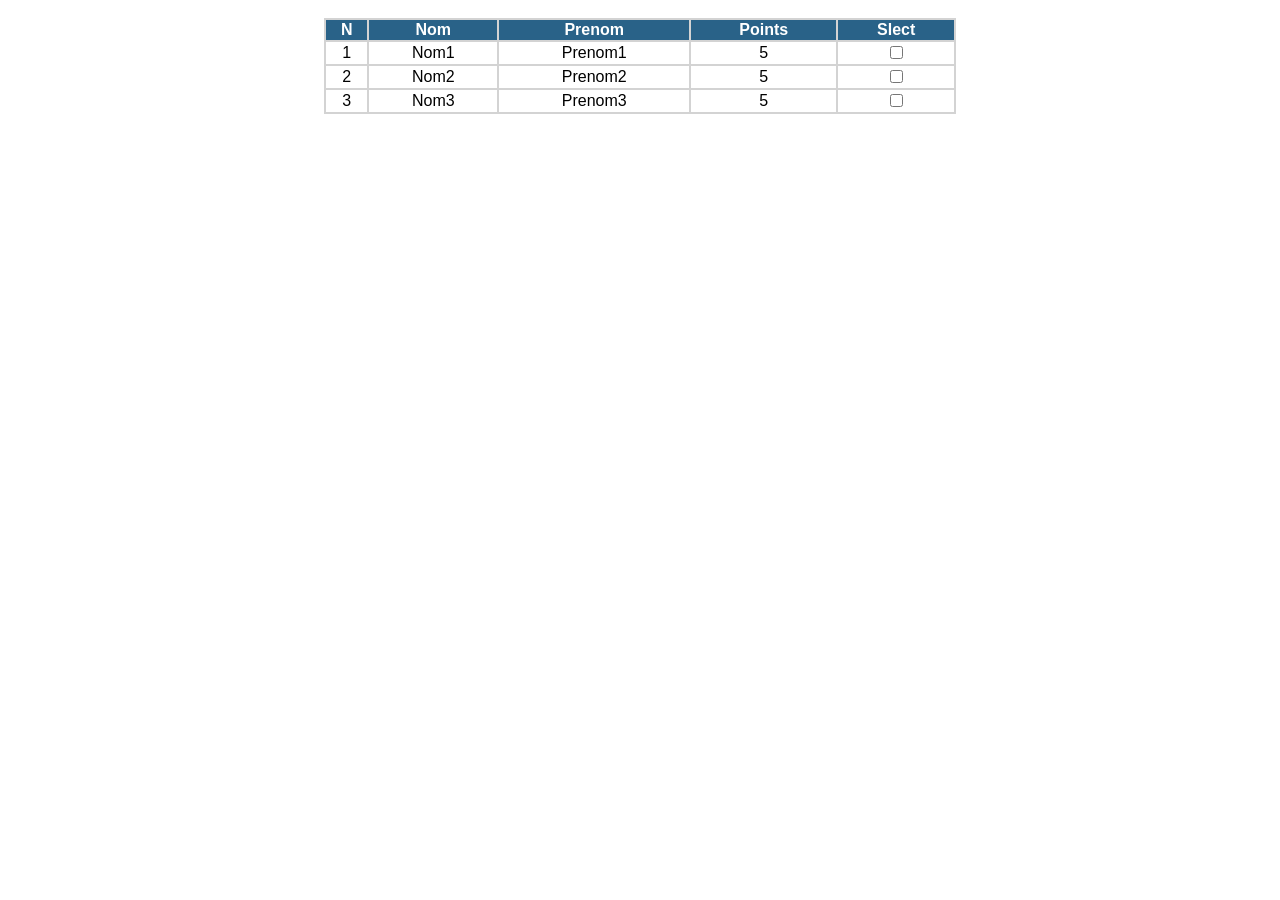
<file: etape1/index.html>
<!DOCTYPE html>
<html lang="en">
<head>
    <meta charset="UTF-8">
    <meta name="viewport" content="width=device-width, initial-scale=1.0">
    <title>Etape1</title>
    <script src="stylescript.js"></script>
    <link rel="stylesheet" href="style.css">
</head>
<body>
        <div id="table_container">
        <table border="1"> 
            <tr id="ligne1">
                <td class="col_number">N</td>
                <td class="col_text">Nom</td>
                <td class="col_text">Prenom</td>
                <td class="col_number">Points</td>
                <td class="col_chkbox">Slect</td>
            </tr>
            <tr>
                <td>1</td>
                <td>Nom1</td>
                <td>Prenom1</td>
                <td>5</td>
                <td><input type="checkbox"/></td>
            </tr>
            <tr>
                <td>2</td>
                <td>Nom2</td>
                <td>Prenom2</td>
                <td>5</td>
                <td><input type="checkbox"/></td>
            </tr>
            <tr>
                <td>3</td>
                <td>Nom3</td>
                <td>Prenom3</td>
                <td>5</td>
                <td><input type="checkbox"/></td>
            </tr>
        </table>
        </div>
</body>

</html>
</file>
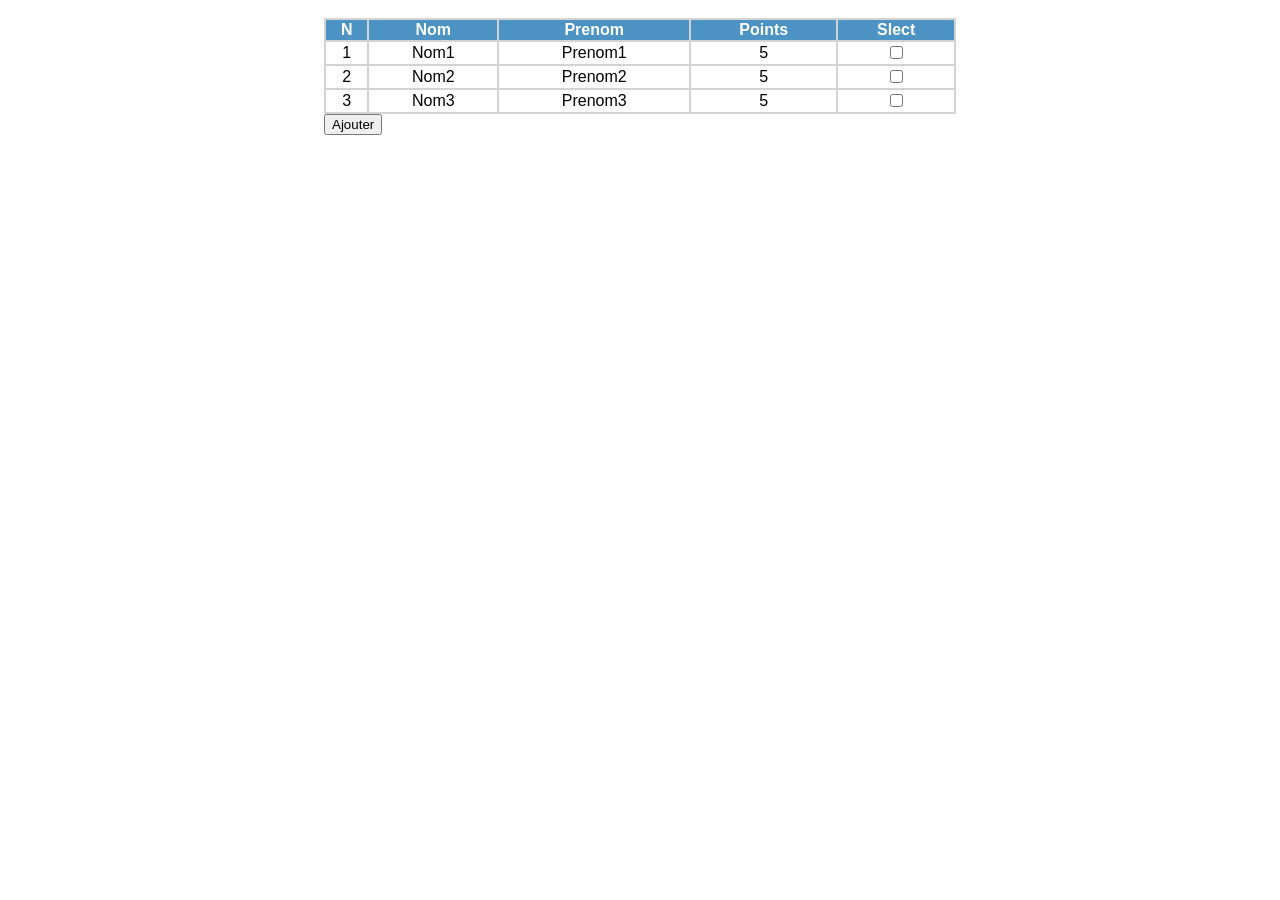
<file: etape2/index.html>
<!DOCTYPE html>
<html lang="en">
<head>
    <meta charset="UTF-8">
    <meta name="viewport" content="width=device-width, initial-scale=1.0">
    <title>Etape1</title>
    <script src="script.js"></script>
    <link rel="stylesheet" href="style.css">
</head>
<body>
        <div id="table_container">
        <table>
            <tr id="ligne1">
                <td class="col_number">N</td>
                <td class="col_text">Nom</td>
                <td class="col_text">Prenom</td>
                <td class="col_number">Points</td>
                <td class="col_chkbox">Slect</td>
            </tr>
            <tr>
                <td>1</td>
                <td>Nom1</td>
                <td>Prenom1</td>
                <td>5</td>
                <td><input type="checkbox"/></td>
            </tr>
            <tr>
                <td>2</td>
                <td>Nom2</td>
                <td>Prenom2</td>
                <td>5</td>
                <td><input type="checkbox"/></td>
            </tr>
            <tr>
                <td>3</td>
                <td>Nom3</td>
                <td>Prenom3</td>
                <td>5</td>
                <td><input type="checkbox"/></td>
            </tr>
        </table>
        <div id="button-bottom">
            <button onclick="doInsertRowTable(99,'nom','prenom',10)">Ajouter</button>
        </div>
        </div>
</body>

</html>
</file>
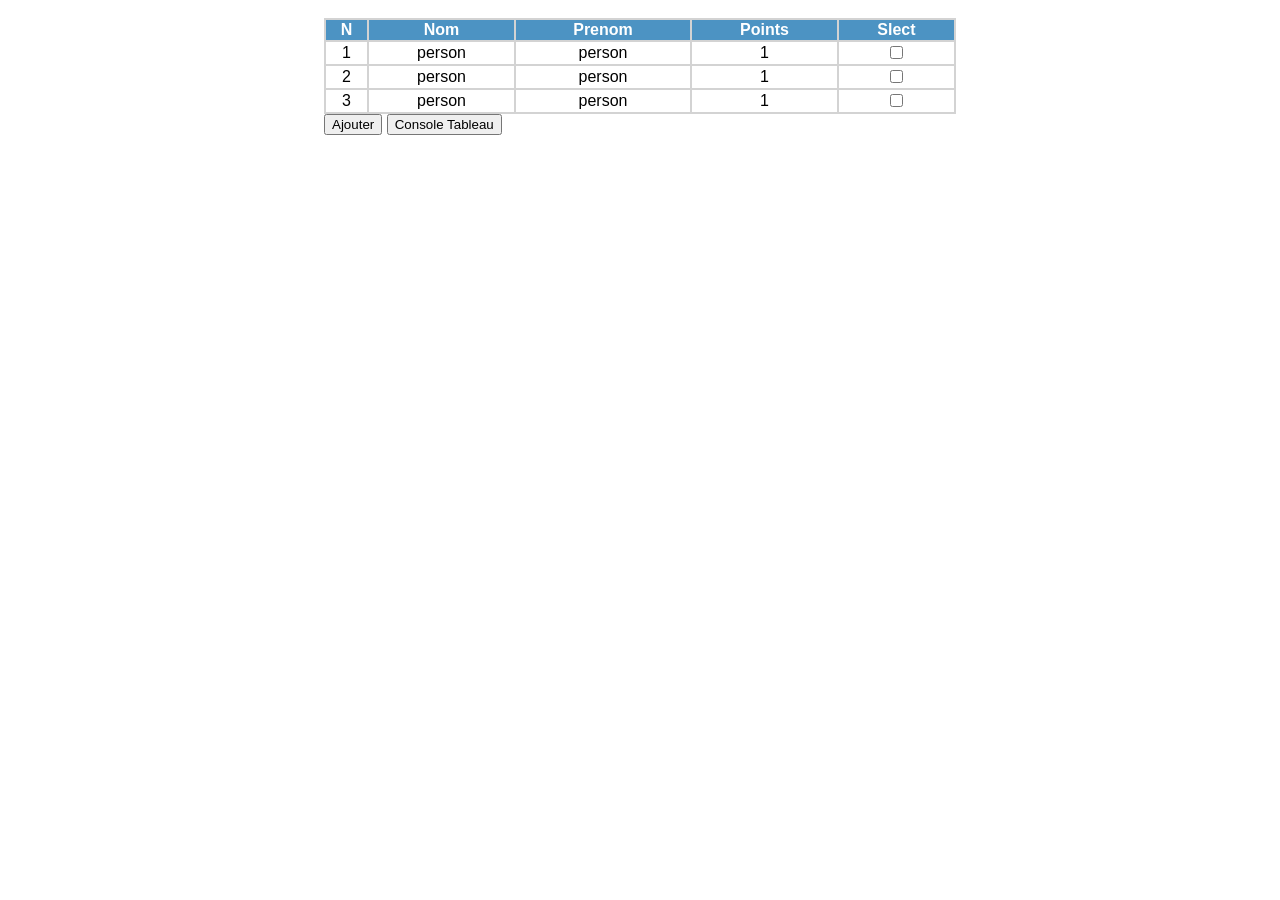
<file: etape3/index.html>
<!DOCTYPE html>
<html lang="en">
<head>
    <meta charset="UTF-8">
    <meta name="viewport" content="width=device-width, initial-scale=1.0">
    <title>Etape1</title>
    <script src="script.js" defer></script>
    <link rel="stylesheet" href="style.css">
</head>
<body>
        <div id="table_container">
        <table>
            <tr id="ligne1">
                <td class="col_number">N</td>
                <td class="col_text">Nom</td>
                <td class="col_text">Prenom</td>
                <td class="col_number">Points</td>
                <td class="col_chkbox">Slect</td>
            </tr>
        </table>
        <div id="button-bottom">
            <button onclick="doInsertRowTable(99,'nom','prenom',10)">Ajouter</button>
            <button onclick="ConsoleTableau()">Console Tableau</button>
        </div>
        </div>
        
</body>

</html>
</file>
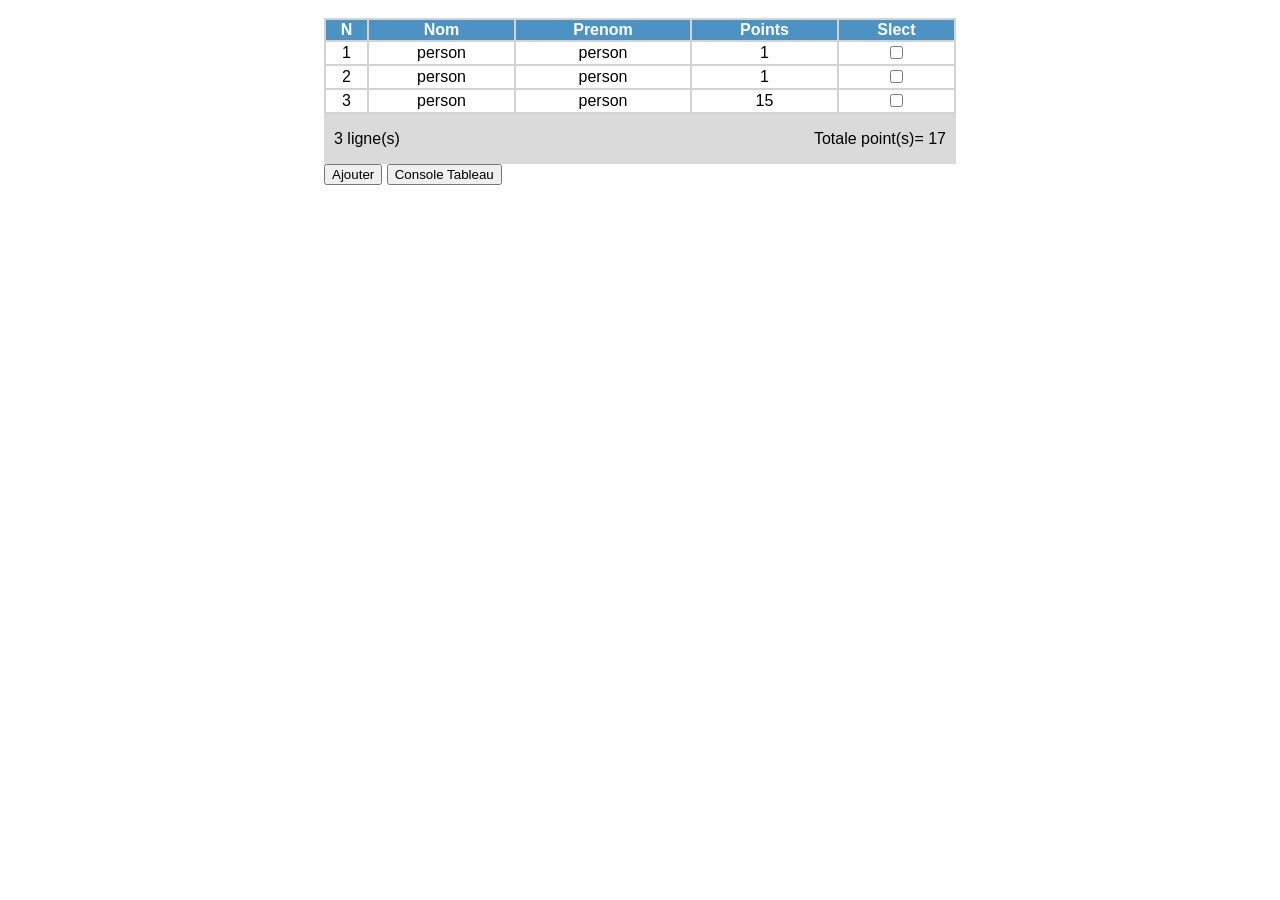
<file: etape4/index.html>
<!DOCTYPE html>
<html lang="en">
<head>
    <meta charset="UTF-8">
    <meta name="viewport" content="width=device-width, initial-scale=1.0">
    <title>Etape1</title>
    <script src="script.js" defer></script>
    <link rel="stylesheet" href="style.css">
</head>
<body>
        <div id="table_container">
        <table>
            <tr id="ligne1">
                <td class="col_number">N</td>
                <td class="col_text">Nom</td>
                <td class="col_text">Prenom</td>
                <td class="col_number">Points</td>
                <td class="col_chkbox">Slect</td>
            </tr>
        </table>
        <div id="cointainer_summary" style="background-color: rgb(218, 218, 218); width: 50%;">
            <p id="p1" style="margin-left: 10px; margin-right: auto;">0 ligne(s)</p>
            <p id="p2"></p>
            <p id="p3" style="margin-right: 10px">Totale point(s)= 0</p>
        </div>
        <div id="button-bottom">
            <button onclick="doInsert('nom','prenom', 10)">Ajouter</button>
            <button onclick="ConsoleTableau()">Console Tableau</button>
        </div>
        </div>
</body>

</html>
</file>
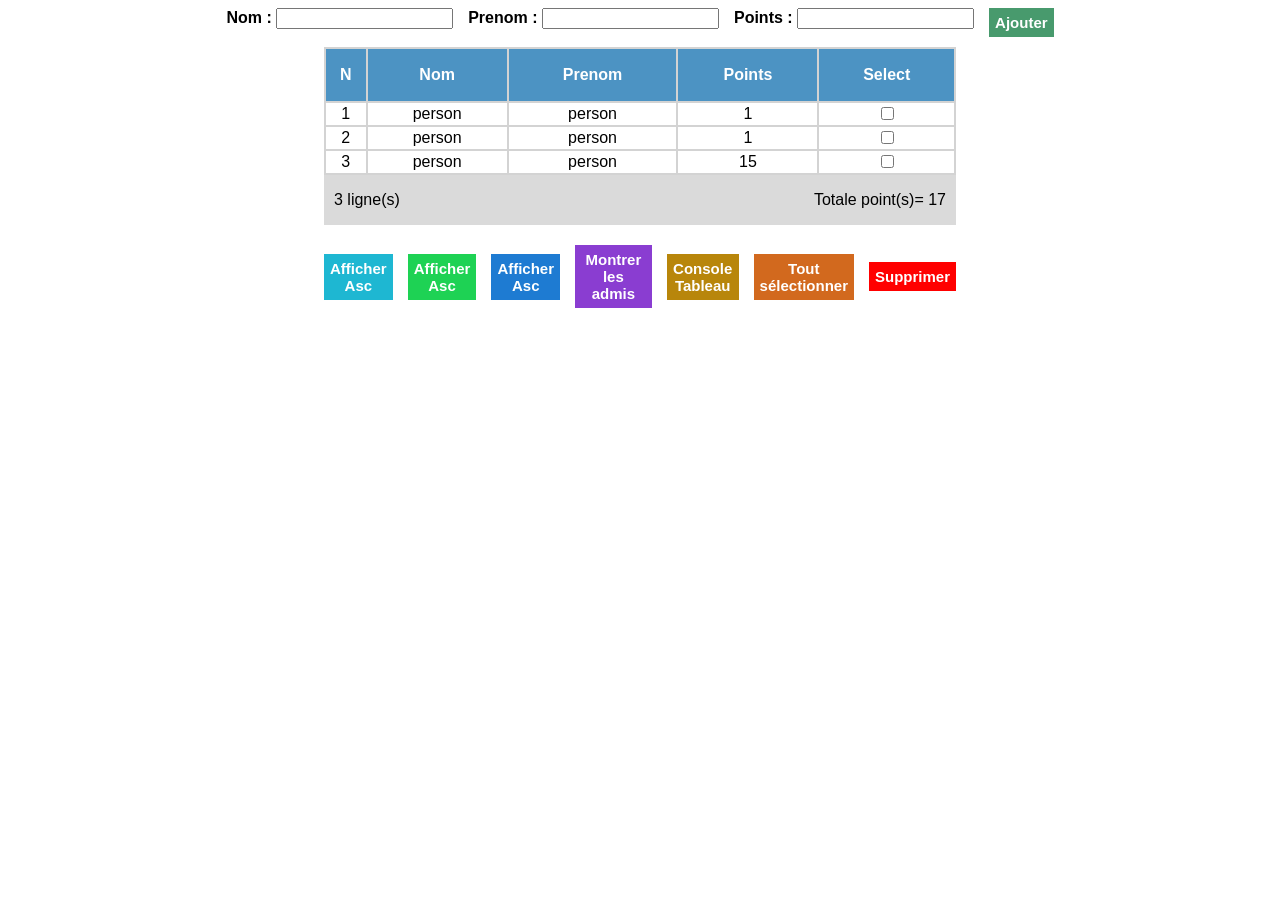
<file: etape6/index.html>
<!DOCTYPE html>
<html lang="en">
<head>
    <meta charset="UTF-8">
    <meta name="viewport" content="width=device-width, initial-scale=1.0">
    <title>Etape1</title>
    <script src="script.js" defer></script>
    <link rel="stylesheet" href="style.css">
</head>
<body>
        <div id="table_container">
        <div class="form_container">
        <div class="form_group">
            <label class="form_label"> Nom :</label>
            <input type="text" id="form_nom" class="form_field"/>
        </div>
        <div class="form_group">
            <label class="form_label"> Prenom :</label>
            <input type="text" id="form_prenom" class="form_field"/>
        </div>
        <div class="form_group">
            <label class="form_label"> Points :</label>
            <input type="text" id="form_points" class="form_field"/>
        </div>
            <button onclick="doNewData()" class="btn-add">Ajouter</button>
        </div>

        <table>
            <tr id="ligne1">
                <td class="col_number">N</td>
                <td class="col_text">
                    <div>
                        <p>Nom</p>
                    </div>
                </td>
                <td class="col_text">
                    <div>
                        <p>Prenom</p>
                        </p>
                    </div></td>
                <td class="col_number">
                    <div>
                        <p>Points</p>
                    </div>
                </td>
                <td class="col_chkbox">Select</td>
            </tr>
        </table>
        <div id="cointainer_summary" style="background-color: rgb(218, 218, 218); width: 50%;">
            <p id="p1" style="margin-left: 10px; margin-right: auto;">0 ligne(s)</p>
            <p id="p2"></p>
            <p id="p3" style="margin-right: 10px">Totale point(s)= 0</p>
        </div>
        <div id="container_btn">
            <button style="background-color: rgb(30, 183, 210);color: white; font-weight: bold; padding: 6px; border: none; font-size: 15px;" onclick="filtreNom(this)">Afficher Asc</button>
            <button style="background-color: rgb(30, 210, 84);color: white; font-weight: bold; padding: 6px; border: none; font-size: 15px;" onclick="filtrePrenom(this)">Afficher Asc</button>
            <button style="background-color: rgb(30, 123, 210);color: white; font-weight: bold; padding: 6px; border: none; font-size: 15px;" onclick="filtrePoints(this)">Afficher Asc</button>
            <button style="background-color: rgb(138, 61, 209);color: white; font-weight: bold; padding: 6px; border: none; font-size: 15px;" onclick="colorPoints()">Montrer les admis</button>
            <button onclick="ConsoleTableau()" class="btn-consol">Console Tableau</button>
            <button onclick="SelectAll()" style="background-color: chocolate;color: white; font-weight: bold; padding: 6px; border: none; font-size: 15px;">Tout sélectionner</button>
            <button onclick="deleteRow()" class="btn-del">Supprimer</button>
        </div>
        </div>
</body>
</html>
</file>
<file: etape1/style.css>
*{
    font-family: Calibri, sans-serif;
}

table{
    height: 20px;
    width: 50%;
    margin-top: 10px;
}

table,td,th{
    border: 2.7px solid lightgray;
    border-collapse: collapse;
    text-align: center;
}
#ligne1{
    background-color: rgb(41, 98, 136);
    color: white;
    font-weight: bold;
}
#table_container{
    display: flex;
    align-items: center;
    justify-content: center;
}
</file>
<file: etape2/style.css>
*{
    font-family: Calibri, sans-serif;
}
table{
    height: 20px;
    width: 50%;
    margin-top: 10px;
}

table,td,th{
    border: 2px solid lightgray;
    border-collapse: collapse;
    text-align: center;
}

#ligne1{
    background-color: rgb(76, 147, 195);
    color: white;
    font-weight: bold;
}
#table_container{
    display: flex;
    flex-direction: column;
    align-items: center;
    justify-content: center;
    width: 100%;
}
#button-bottom{
    width: 50%;
    align-self: center;
}
</file>
<file: etape3/style.css>
*{
    font-family: Calibri, sans-serif;
}
table{
    height: 20px;
    width: 50%;
    margin-top: 10px;
}

table,td,th{
    border: 2px solid lightgray;
    border-collapse: collapse;
    text-align:center;
}

#ligne1{
    background-color: rgb(76, 147, 195);
    color: white;
    font-weight: bold;
}
#table_container{
    display: flex;
    flex-direction: column;
    align-items: center;
    justify-content: center;
    width: 100%;
}
#button-bottom{
    width: 50%;
    align-self: center;
}
</file>
<file: etape4/style.css>
*{
    font-family: Calibri, sans-serif;
}
table{
    height: 20px;
    width: 50%;
    margin-top: 10px;
}

table,td,th{
    border: 2px solid lightgray;
    border-collapse: collapse;
    text-align:center;
}

#ligne1{
    background-color: rgb(76, 147, 195);
    color: white;
    font-weight: bold;
}
#table_container{
    display: flex;
    flex-direction: column;
    align-items: center;
    justify-content: center;
    width: 100%;
}
#button-bottom{
    width: 50%;
    align-self: center;
}

#cointainer_summary{
    display: flex;
    align-items: center;
    justify-content: center;
}
</file>
<file: etape6/style.css>
*{
    font-family: Calibri, sans-serif;
}
table{
    height: 20px;
    width: 50%;
    margin-top: 10px;
}

table,td,th{
    border: 2px solid lightgray;
    border-collapse: collapse;
    text-align:center;
}

#ligne1{
    background-color: rgb(76, 147, 195);
    color: white;
    font-weight: bold;
}
#table_container{
    display: flex;
    flex-direction: column;
    align-items: center;
    justify-content: center;
    width: 100%;
}
#container_btn{
    display: flex;
    width: 50%;
    align-items: center;
    justify-content: flex-end;
    gap: 15px;
    margin-top: 20px;
}

#cointainer_summary{
    display: flex;
    align-items: center;
    justify-content: center;
}
label{
    font-weight: bold;
}
.form_container{
    display: flex;
    flex-direction: row;
    gap: 15px;
}
.btn-add{
    background-color: rgb(72, 154, 109);
    color: white;
    font-weight: bold;
    padding: 6px;
    border: none;
    font-size: 15px;
}
.btn-consol{
    background-color: darkgoldenrod;
    color: white;
    font-weight: bold;
    padding: 6px;
    border: none;
    font-size: 15px;
}
.btn-del{
    background-color: red;
    color: white;
    font-weight: bold;
    padding: 6px;
    border: none;
    font-size: 15px;
}
</file>
